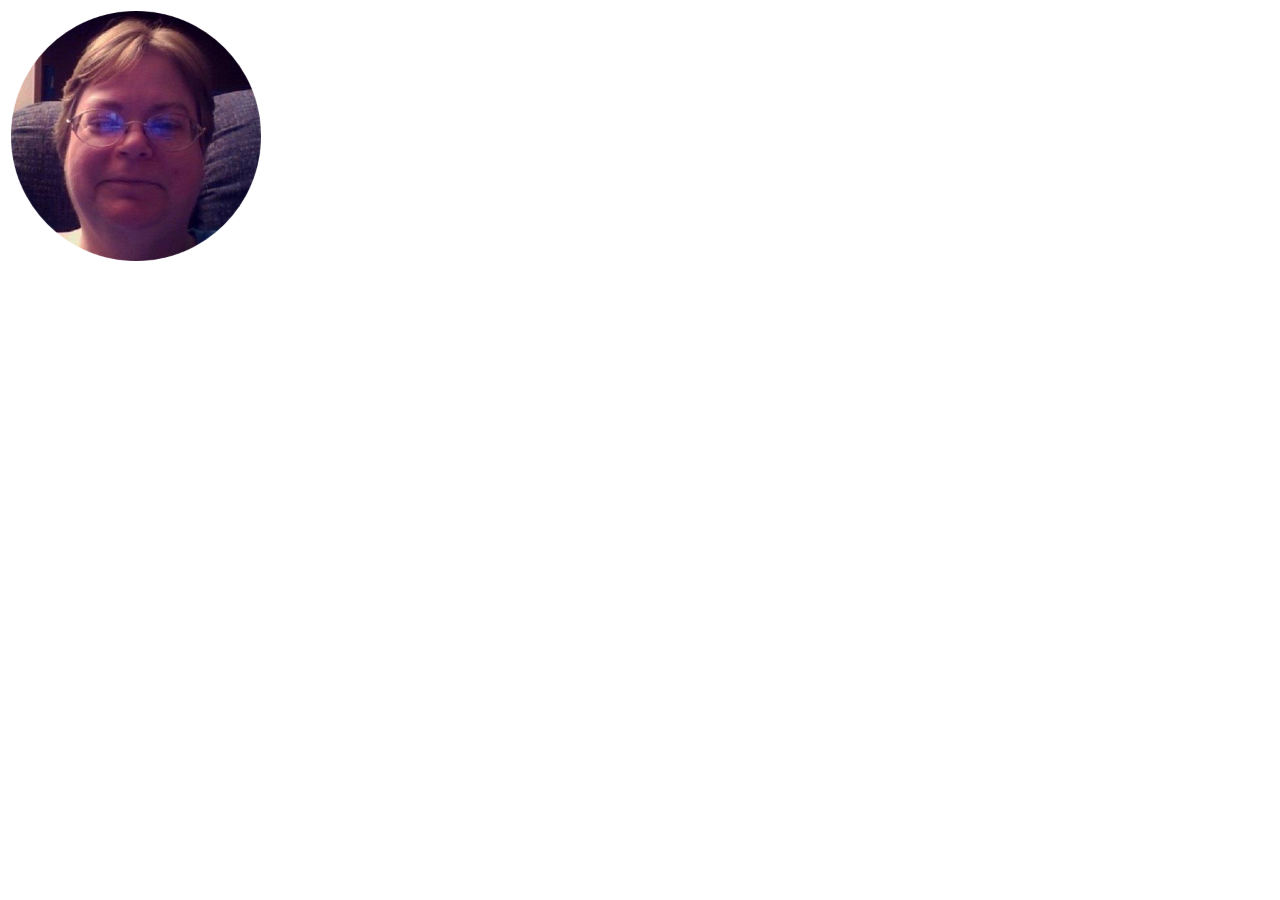
<file: header.html>
<!DOCTYPE html>
<html lang="en" dir="ltr">
  <head>
    <meta charset="utf-8">
    <link href="css/main.css" rel="stylesheet" />
  </head>
<header>

    <table class="banner_tbl">
      <tbody>
        <tr>
          <td class="" align="center">
            <img class="banner-pic" align="center" height="250" width="250"
              src="images/profile_pic.png" alt="Linda Kim Treadway's profile pic.">
          </td>
        </tr>
      </tbody>
    </table>

  </header>
</html>
</file>
<file: css/main.css>
/* Color Palette */

/*
#5800FF
#0096FF
#00D7FF
#72FFFF

#FF8787
#F8C4B4
#E5EBB2
#BCE29E

Header: #FF87B2
colored-section: #F8C4B4
white-section: #FFE898
footer: #FFF8BC
*/

body {
    font-family: 'Montserrat', sans-serif;
    text-align: center;
  }
  
  h1, h2, h3, h4, h5, h6 {
    font-family: 'Montserrat-Black', sans-serif;
  }
  
  /* Headings */
  
  .big-heading {
    /*text-align: right; */
    font-size: 4rem;
    line-height: 1.5;
    font-weight: 900;
    font-family: 'Dancing Script', cursive;
    text-shadow: #000 1px 3px; /*.3em*/
      color: #fff;
  }
  
  .section-heading {
    font-size: 3rem;
    font-style: bolder;
    line-height: 1.5;
  }
  
  .page-header {
      /* background: no-repeat left/cover url(../images/field_of_flowers.jpg); */
      background: no-repeat left/cover url(../images/AlcoholInk3.jpg);
      height: 100%;
      /*min-width: 120px; */
      min-width: 100%;
      /*color: #fff;*/
      margin: 0;
      text-align: center;
  }
  
  .header-img {
    width: 20%;
    margin-top: 10px;
  }
  
  .header-title {
    font: bold calc(1em + 3 * (100vw - 120px) / 100) 'Dancing Script', cursive,
          fantasy;
      color: white;
      /* color: #025259; */
      margin: 10px auto 20px auto;
  }
  
  /* Title Components*/
  
  .title-image {
    width: 60%;
    margin: 3% 5%;
    position: absolute;
    right: 30%;
  }
  
  .title-img-container {
    position: relative;
  }
  
  @media (max-width: 1024px) {
    #title {
      text-align: center;
    }
    .title-image {
      position: static;
      transform: rotate(0);
      width: auto;
    }
  }
  
  @media (max-width: 600px) {
  }
  
  /* Sections */
  
  .header-section { /*header bar under the nav */
    color: #000; /*black text*/
    background-color: #379237; /*background #A6CF98*/
  }
  
  .colored-section {
    /*color: #fff; */
  /*  background-color: #e48e66;*/
    background-color: #FF8787;
  }
  
  .colored-section em {
    color: purple;
  }
  
  .colored-section a {
    color: #379237;
    text-decoration: none;
  }
  .colored-section a:hover {
    color: white;
  }
  
  .white-section {
    background-color: #FFE898;
  /*  background-color: #e5e9c6;*/
  }
  
  .white-section em {
    color: red;
  }
  
  .white-section a {
    color: #379237;
    text-decoration: none;
  }
  
  .white-section a:hover {
    color: #FF8787;
  }
  
  #footer-section {
    /*background-color: #fed788;*/
    /*background-color: #557C55; */
    background-color: #379237;
    /* background-color: #025259; */
  }
  
  /* Containers */
  
  .container {
    padding: 1% 5%; /*top/bottom & left/right*/
    text-align: center;
  }
  
  .container-fluid {
    padding: 1% 5%;
    text-align: center;
  }
  
  #title .container-fluid {
    padding: 1% 5%; /*top/bottom & left/right*/
    text-align: center;
  }
  
  .top-container {
    margin: 50px 0;
  }
  
  .middle-container {
    /* align-items: center; */
    text-align: center;
  }
  
  /* Navigation bar */
  
  .navbar {
    padding: 0 0 1rem;
    /* padding: 0 0 4.5rem; */
  }
  
  .navbar-nav {
    padding: 0;
    /* padding: 0 1.5rem 0 0; */
  }
  
  /* .navbar-brand {
    font-family: "Ubuntu";
    font-size: 2.5rem;
    font-weight: bolder;
  } */
  
  .nav-item {
    padding: 0 10px;
    text-align: left;
  }
  
  .nav-link {
    /*font-family: "Montserrat-Bold"; */
    /*color: black;*/
    /* color: #025259; */
    font-family: 'Montserrat', sans-serif;
    text-decoration: none;
    font-size: 12pt;
    /*font-weight: bolder; */
  }
  
  .nav-item a {
    /*color: #379237;*/
    color: #000;
  }
  
  .nav-item a:hover {
    color: #fff;
    /*  color: #FF8787;*/
  }
  
  /*Middle Components*/
  
  .description {
    font-size: 15pt;
    text-align: center;
    /*margin: 10px 100px 30px 10px;*/
    line-height: 1.5;
  }
  
  .middle-titles-only {
    color: #000;
    font-family: 'Montserrat', sans-serif;
    text-decoration: none;
    font-size: 20pt;
    font-weight: bolder;
  }
  
  .middle-links {
    color: #000;
    /* color: #025259; */
    font-family: 'Montserrat', sans-serif;
    text-decoration: none;
    font-size: 20pt;
    font-weight: bolder;
  }
  
  .middle-links:hover {
    /*color: #025259;*/
   color: white;
  }
  
  .linkedin-badge {
      display: flex;
      align-items: center;
      justify-content: center;
  }
  
  .carousel-item > img {
    width: 200px;
    height: 300px;
  }
  
  .carousel-image {
    object-fit: contain;
  }
  
  /*Footer Section*/
  
  #footer-section iframe {
    height: 200px;
    width: 100%;
    border: 0;
    border-style: none;
    margin: 0;
    padding: 0;
  }
  
  footer {
    padding: 10px;
    text-align: center;
  
  }
  
  footer > a {
    color: black;
    font-family: 'Montserrat', sans-serif;
    margin: 30px;
    text-decoration: none;
    font-size: 10pt;
    font-weight: bolder;
  }
  
  footer > a:hover {
    color: white;
  }
  
  .social-icon {
    margin: 0px 5px;
  }
  
  .copyright {
    margin: 10px auto 5px;
    color: #fff;
    font-size: 1rem;
  }
</file>
